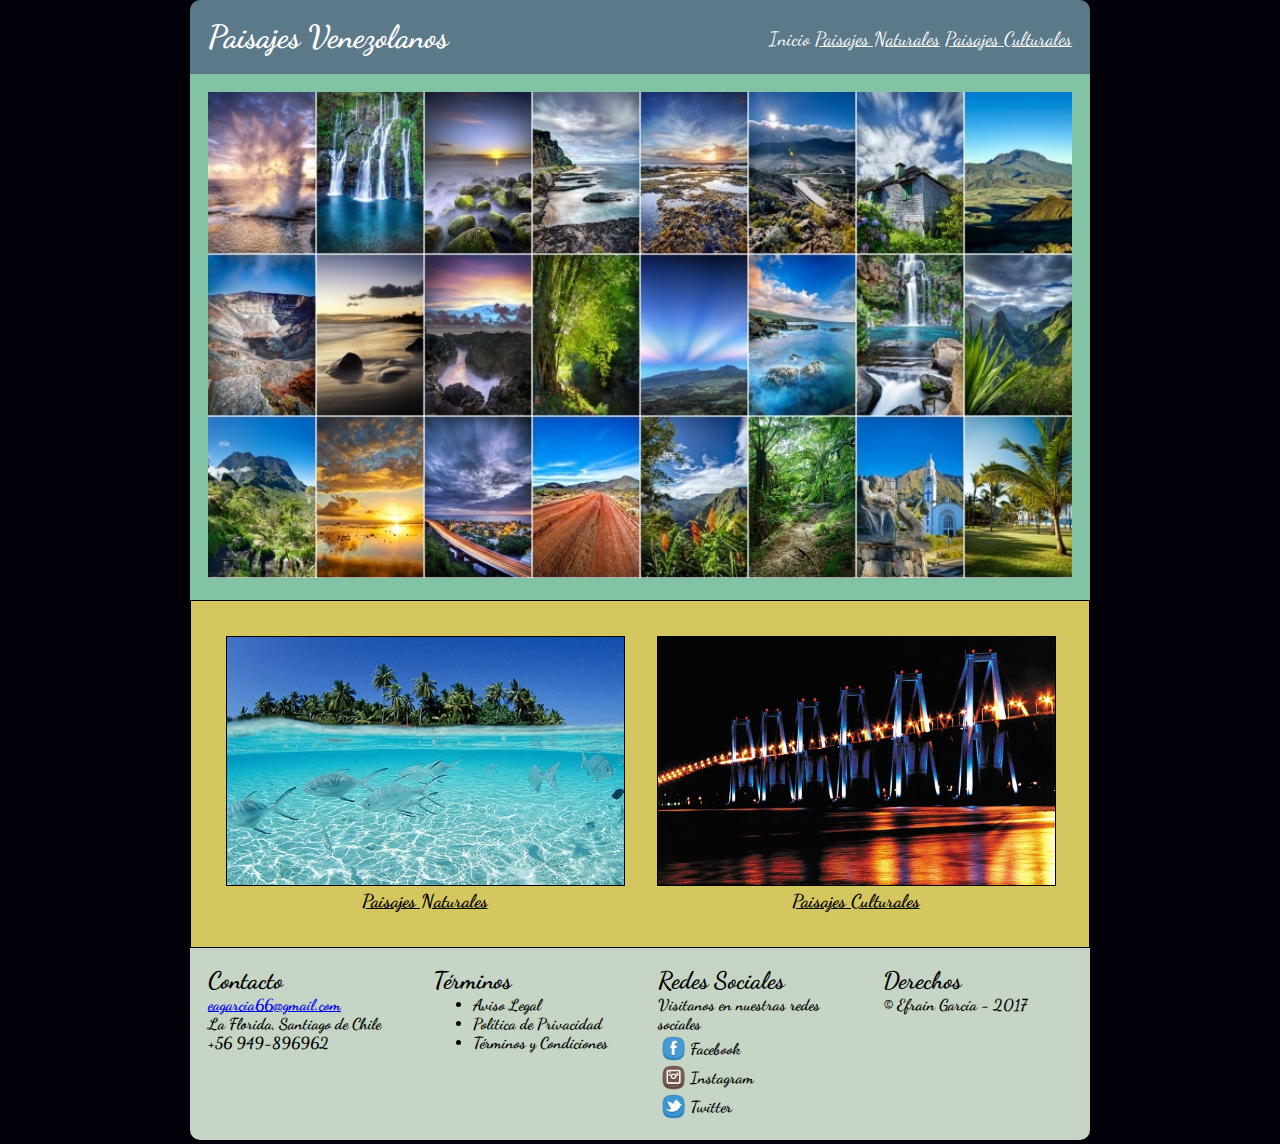
<file: index.html>
<!DOCTYPE html>
<html>
    <head>
        <meta charset="utf-8">
        <title>Paisajes Venezolanos</title>
        <link href="css/estilos.css" rel="stylesheet">
        <link href="css/inicio.css" rel="stylesheet">
        <meta name="viewport" content="width=device-width,user-scalable=no">
        <link href="https://fonts.googleapis.com/css?family=Dancing+Script" rel="stylesheet">

    </head>
    <body class="cuerpo">
       <div id="contenido">
          <header>
              <h1>Paisajes Venezolanos</h1>
              <nav>
                  <a id="minicio" href="index.html">Inicio</a>
                  <a id="mnaturales" href="naturales.html">Paisajes Naturales</a>
                  <a id="mculturales" href="culturales.html">Paisajes Culturales</a>
              </nav>
          </header>
          <article id="portada">
              <img src="imagenes/foto1.jpg" alt="Foto Portada" title="Foto Portada">
          </article>
          <article id="subportada">
              <article id="zona1">
                  <a href="naturales.html"><img src="imagenes/natural.jpg" alt="Paisajes Naturales" title="Paisajes Naturales"></a>
                  <a href="naturales.html"><h3>Paisajes Naturales</h3></a>
              </article>
              <article id="zona2">
                  <a href="culturales.html"><img src="imagenes/culturales.jpg" alt="Paisajes Culturales" title="Paisajes Culturales"></a>
                  <a href="culturales.html"><h3>Paisajes Culturales</h3></a>
              </article>
          </article>
          <footer class="piepagina">
              <div id="pie1">
                  <h2>Contacto</h2>
                  <a href="mailto:eagarcia66@gmail.com?subject=feedback">eagarcia66@gmail.com</a>
                  <p>La Florida, Santiago de Chile</p>
                  <p>+56 949-896962</p>
              </div>
              <div id="pie2">
                  <h2>T&eacute;rminos</h2>
                  <ul>
                      <li>Aviso Legal</li>
                      <li>Pol&iacute;tica de Privacidad</li>
                      <li>T&eacute;rminos y Condiciones</li>
                  </ul>
                  
              </div>
              <div id="pie3">
                  <h2>Redes Sociales</h2>
                  <p>Visitanos en nuestras redes sociales</p>
                  <table id="redes">
                      <tr>
                          <td><img src="imagenes/Facebook.png" alt="facebook">
                          </td>
                          <td>Facebook</td>
                      </tr>
                      <tr>
                          <td><img src="imagenes/Instagram.png" alt="instagram">
                          </td>
                          <td>Instagram</td>
                      </tr>
                      <tr>
                          <td><img src="imagenes/Twitter-2.png" alt="twitter">
                          </td>
                          <td>Twitter</td>
                      </tr>
                      
                  </table>
              </div>
              <div id="pie4">
                  <h2>Derechos</h2>
                  <p>&copy; Efrain Garc&iacute;a - 2017</p>
              </div>
          </footer>           
       </div>
       
        
    </body>
</html>
</file>
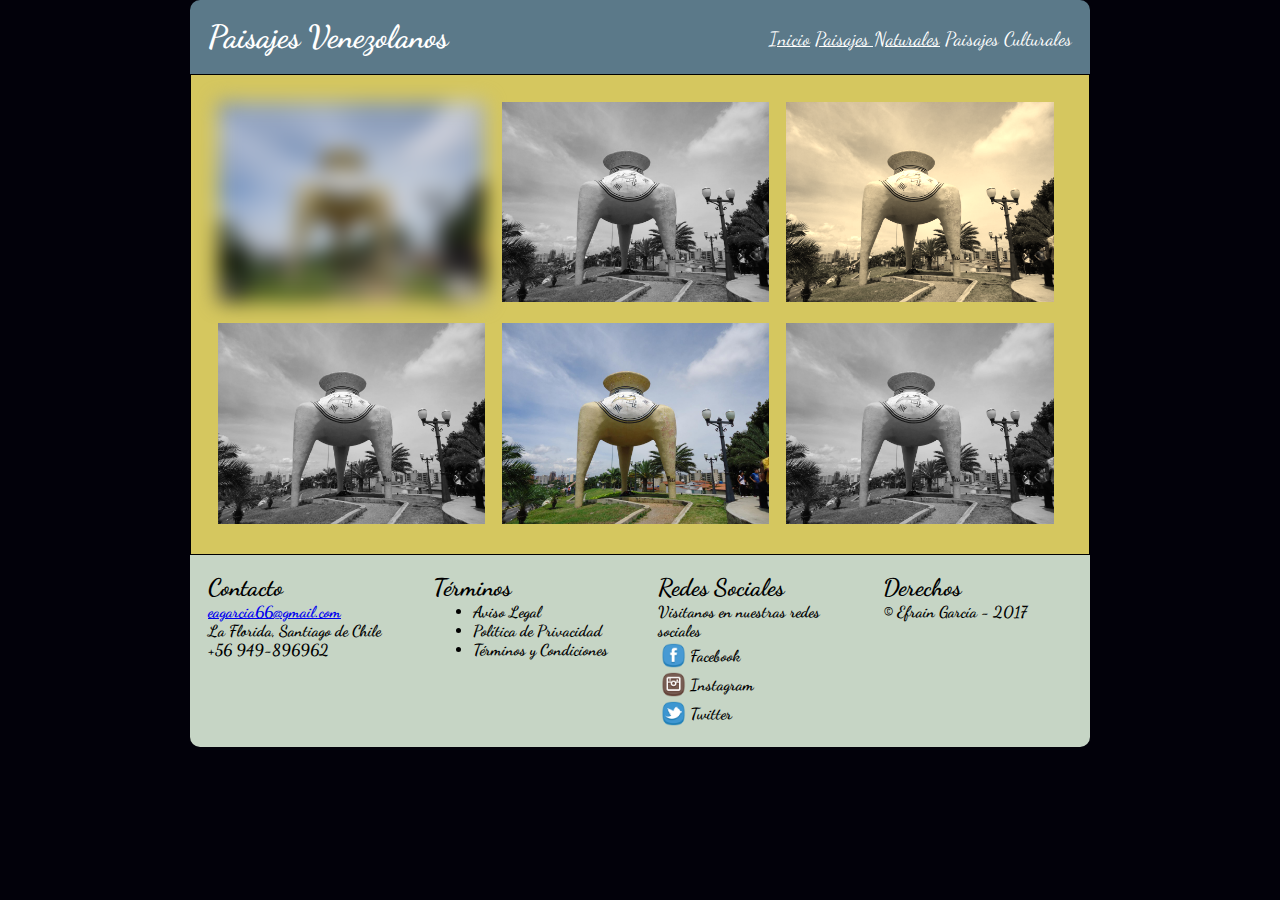
<file: culturales.html>
<!DOCTYPE html>
<html>
    <head>
        <meta charset="utf-8">
        <title>Paisajes Venezolanos</title>
        <link href="css/estilos.css" rel="stylesheet">
        <link href="css/culturales.css" rel="stylesheet">
        <meta name="viewport" content="width=device-width,user-scalable=no">
        <link href="https://fonts.googleapis.com/css?family=Dancing+Script" rel="stylesheet">

    </head>
    <body class="cuerpo">
       <div id="contenido">
          <header>
              <h1>Paisajes Venezolanos</h1>
              <nav>
                  <a id="minicio" href="index.html">Inicio</a>
                  <a id="mnaturales" href="naturales.html">Paisajes Naturales</a>
                  <a id="mculturales" href="culturales.html">Paisajes Culturales</a>
              </nav>
          </header>
          <article id="galeria">
             <div id="gal1"><img src="imagenes/culturales01.jpg" alt="culturales01" title="culturales01"></div>
             <div id="gal2"><img src="imagenes/culturales01.jpg" alt="culturales01" title="culturales01"></div>
             <div id="gal3"><img src="imagenes/culturales01.jpg" alt="culturales01" title="culturales01"></div>
             <div id="gal4"><img src="imagenes/culturales01.jpg" alt="culturales01" title="culturales01"></div>
             <div id="gal5"><img src="imagenes/culturales01.jpg" alt="culturales01" title="culturales01"></div>
             <div id="gal6"><img src="imagenes/culturales01.jpg" alt="culturales01" title="culturales01"></div>
              
          </article>
          <footer class="piepagina">
              <div id="pie1">
                  <h2>Contacto</h2>
                  <a href="mailto:eagarcia66@gmail.com?subject=feedback">eagarcia66@gmail.com</a>
                  <p>La Florida, Santiago de Chile</p>
                  <p>+56 949-896962</p>
              </div>
              <div id="pie2">
                  <h2>T&eacute;rminos</h2>
                  <ul>
                      <li>Aviso Legal</li>
                      <li>Pol&iacute;tica de Privacidad</li>
                      <li>T&eacute;rminos y Condiciones</li>
                  </ul>
                  
              </div>
              <div id="pie3">
                  <h2>Redes Sociales</h2>
                  <p>Visitanos en nuestras redes sociales</p>
                  <table id="redes">
                      <tr>
                          <td><img src="imagenes/Facebook.png" alt="facebook">
                          </td>
                          <td>Facebook</td>
                      </tr>
                      <tr>
                          <td><img src="imagenes/Instagram.png" alt="instagram">
                          </td>
                          <td>Instagram</td>
                      </tr>
                      <tr>
                          <td><img src="imagenes/Twitter-2.png" alt="twitter">
                          </td>
                          <td>Twitter</td>
                      </tr>
                      
                  </table>
              </div>
              <div id="pie4">
                  <h2>Derechos</h2>
                  <p>&copy; Efrain Garc&iacute;a - 2017</p>
              </div>
          </footer>           
       </div>
       
        
    </body>
</html>
</file>
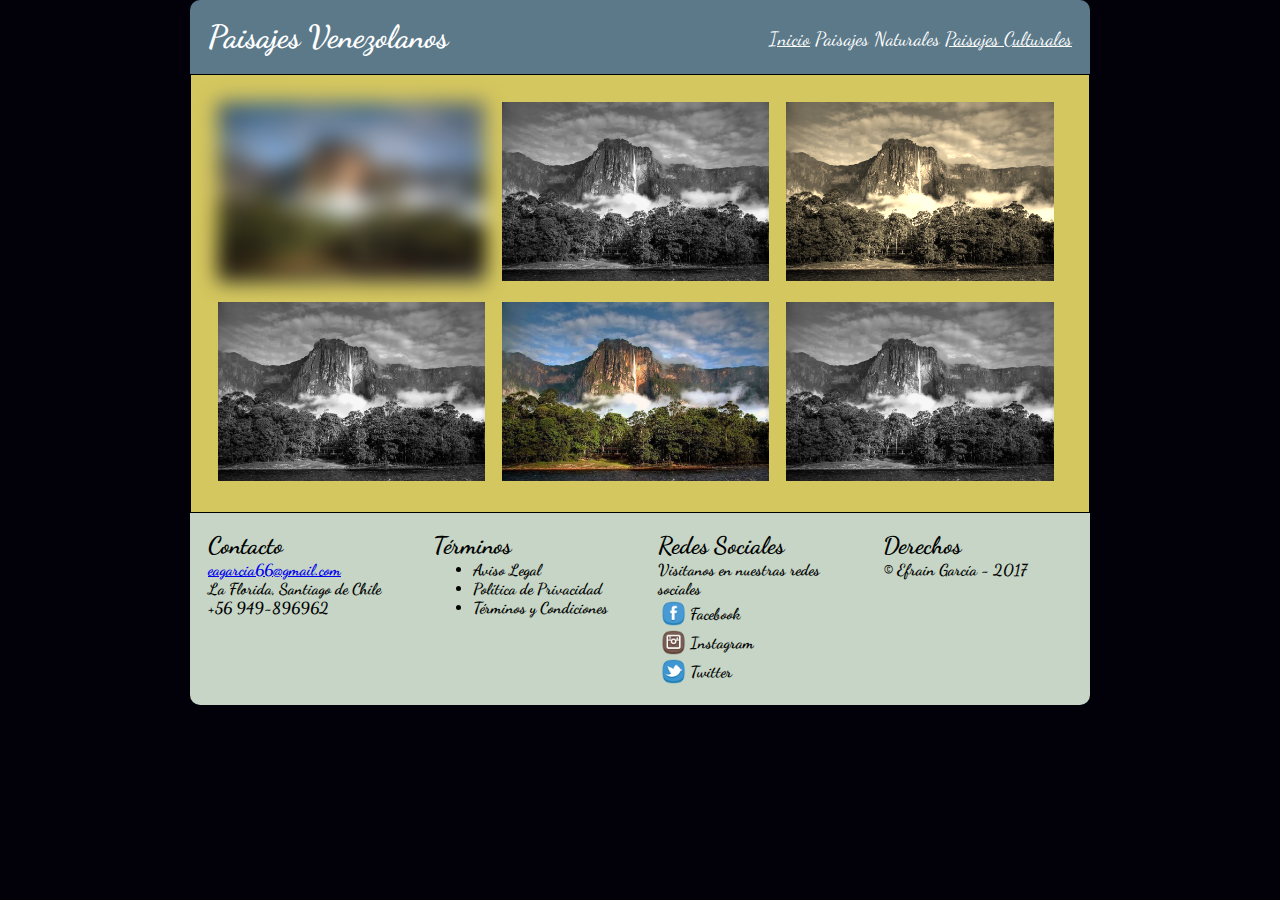
<file: naturales.html>
<!DOCTYPE html>
<html>
    <head>
        <meta charset="utf-8">
        <title>Paisajes Venezolanos</title>
        <link href="css/estilos.css" rel="stylesheet">
        <link href="css/naturales.css" rel="stylesheet">
        <meta name="viewport" content="width=device-width,user-scalable=no">
        <link href="https://fonts.googleapis.com/css?family=Dancing+Script" rel="stylesheet">

    </head>
    <body class="cuerpo">
       <div id="contenido">
          <header>
              <h1>Paisajes Venezolanos</h1>
              <nav>
                  <a id="minicio" href="index.html">Inicio</a>
                  <a id="mnaturales" href="naturales.html">Paisajes Naturales</a>
                  <a id="mculturales" href="culturales.html">Paisajes Culturales</a>
              </nav>
          </header>
          <article id="galeria">
             <div id="gal1"><img src="imagenes/naturales01.jpg" alt="naturales 01" title="naturales 01"></div>
             <div id="gal2"><img src="imagenes/naturales01.jpg" alt="naturales 01" title="naturales 01"></div>
             <div id="gal3"><img src="imagenes/naturales01.jpg" alt="naturales 01" title="naturales 01"></div>
             <div id="gal4"><img src="imagenes/naturales01.jpg" alt="naturales 01" title="naturales 01"></div>
             <div id="gal5"><img src="imagenes/naturales01.jpg" alt="naturales 01" title="naturales 01"></div>
             <div id="gal6"><img src="imagenes/naturales01.jpg" alt="naturales 01" title="naturales 01"></div>
              
          </article>
          <footer class="piepagina">
              <div id="pie1">
                  <h2>Contacto</h2>
                  <a href="mailto:eagarcia66@gmail.com?subject=feedback">eagarcia66@gmail.com</a>
                  <p>La Florida, Santiago de Chile</p>
                  <p>+56 949-896962</p>
              </div>
              <div id="pie2">
                  <h2>T&eacute;rminos</h2>
                  <ul>
                      <li>Aviso Legal</li>
                      <li>Pol&iacute;tica de Privacidad</li>
                      <li>T&eacute;rminos y Condiciones</li>
                  </ul>
                  
              </div>
              <div id="pie3">
                  <h2>Redes Sociales</h2>
                  <p>Visitanos en nuestras redes sociales</p>
                  <table id="redes">
                      <tr>
                          <td><img src="imagenes/Facebook.png" alt="facebook">
                          </td>
                          <td>Facebook</td>
                      </tr>
                      <tr>
                          <td><img src="imagenes/Instagram.png" alt="instagram">
                          </td>
                          <td>Instagram</td>
                      </tr>
                      <tr>
                          <td><img src="imagenes/Twitter-2.png" alt="twitter">
                          </td>
                          <td>Twitter</td>
                      </tr>
                      
                  </table>
              </div>
              <div id="pie4">
                  <h2>Derechos</h2>
                  <p>&copy; Efrain Garc&iacute;a - 2017</p>
              </div>
          </footer>           
       </div>
       
        
    </body>
</html>
</file>
<file: css/estilos.css>
* {
    margin: 0;
    font-family: Dancing Script;
}

body {
    background-color: #02010a;
}

#contenido {
	width: 900px;
	margin: 0 auto;
}

header {
    float: left;
	box-sizing: border-box;
	width: 100%;
    background-color: #5b7989;
    color: white;
    border-radius: 10px 10px 0px 0px;
    padding: 2%;
    animation-name: rebote;
    animation-duration: 1s;
}

@keyframes rebote{
    0% {margin-top: 150%}
    60% {margin-top: -5%}
    100% {margin-top: 0%}
}

header h1{
    width: 50%;
    float: left;
}

header nav{
    width: 50%;
    text-align: right;
    float: left;
    padding-top: 1%;
    font-size: 1.2em;
}

header nav a{
    color: white;
}

article {
	box-sizing: border-box;
	float:left;
	height: 100%;
	padding: 2%;
	text-align: center;
	
}

#portada {
    width: 100%;
    background-color: #82c3a6;
}

#portada img{
    width: 100%;
}

#subportada {
    width: 100%;
    background-color: #d5c75f;
    border:solid 1px;
    
}

#zona1 {
    width: 50%;
   
}

#zona1 img{
    width: 100%;
    border: solid 1px;
    transition-property: all;
    transition-duration: 1s;
}

#zona1 img:hover{
    transform: rotate(10deg);
    box-shadow: 2px 2px #82c3a6;
    border: solid 2px;    
}

#zona2 {
    width: 50%;
    
}

#zona2 img{
    width: 100%;
    border: solid 1px;
    transition-property: all;
    transition-duration: 1s;
}

#zona2 img:hover{
    transform: translate(20px,-5px);
    border: solid 2px;
    box-shadow: 2px 2px #82c3a6;
}

#subportada a{
    color: black;
}

#subportada a:visited{
    color: black;
}

#galeria {
    width: 100%;
    background-color: #d5c75f;
    border:solid 1px;
}

#galeria div{
    width: 31%;
    float: left;
    margin: 1%;
}

#galeria img{
    width: 100%;
}

#galeria div:first-child{
    -webkit-filter:blur(10px);
    filter:blur(10px);
}

#galeria div:nth-child(even){
    -webkit-filter:grayscale(100%);
    filter:grayscale(100%);
}

#galeria div:nth-child(3){
    -webkit-filter:sepia(90%);
    filter:sepia(90%);
}
.piepagina {
    width: 100%;
    background-color: #C6d5c5;
    display: inline-block;
    text-align: center;
    border-radius: 0px 0px 10px 10px;
    font-weight: bold;
    
}

.piepagina div{
    width: 21%;
    float: left;
    text-align: left;
    margin: 2%;
}

#pie3 img{
    width: 25px;
}

#redes tr td img{
    vertical-align: middle;
}

header {
    
}

@media screen and (max-width:900px){

    #contenido {
        width: 100%;
    }

    header h1{
        width: 100%;
        text-align: center;
    }
    
    header nav{
        width: 100%;
        float: left;
        text-align: center;
    }

    #portada {
        width: 100%;
    }

    #portada {
        width: 100%;
    }

    #zona1 {
        width: 100%;
    }

    #zona2 {
        width: 100%;
    }
    
    .piepagina div{
    width: 98%;
    margin: 1%;
    }
    
    #galeria div{
    width: 98%;
    float: left;
    margin: 1%;
}
}
</file>
<file: css/inicio.css>
header nav #minicio{
    text-decoration: none;
}
</file>
<file: css/culturales.css>
header nav #mculturales{
    text-decoration: none;
}
</file>
<file: css/naturales.css>
header nav #mnaturales{
    text-decoration: none;
}
</file>
